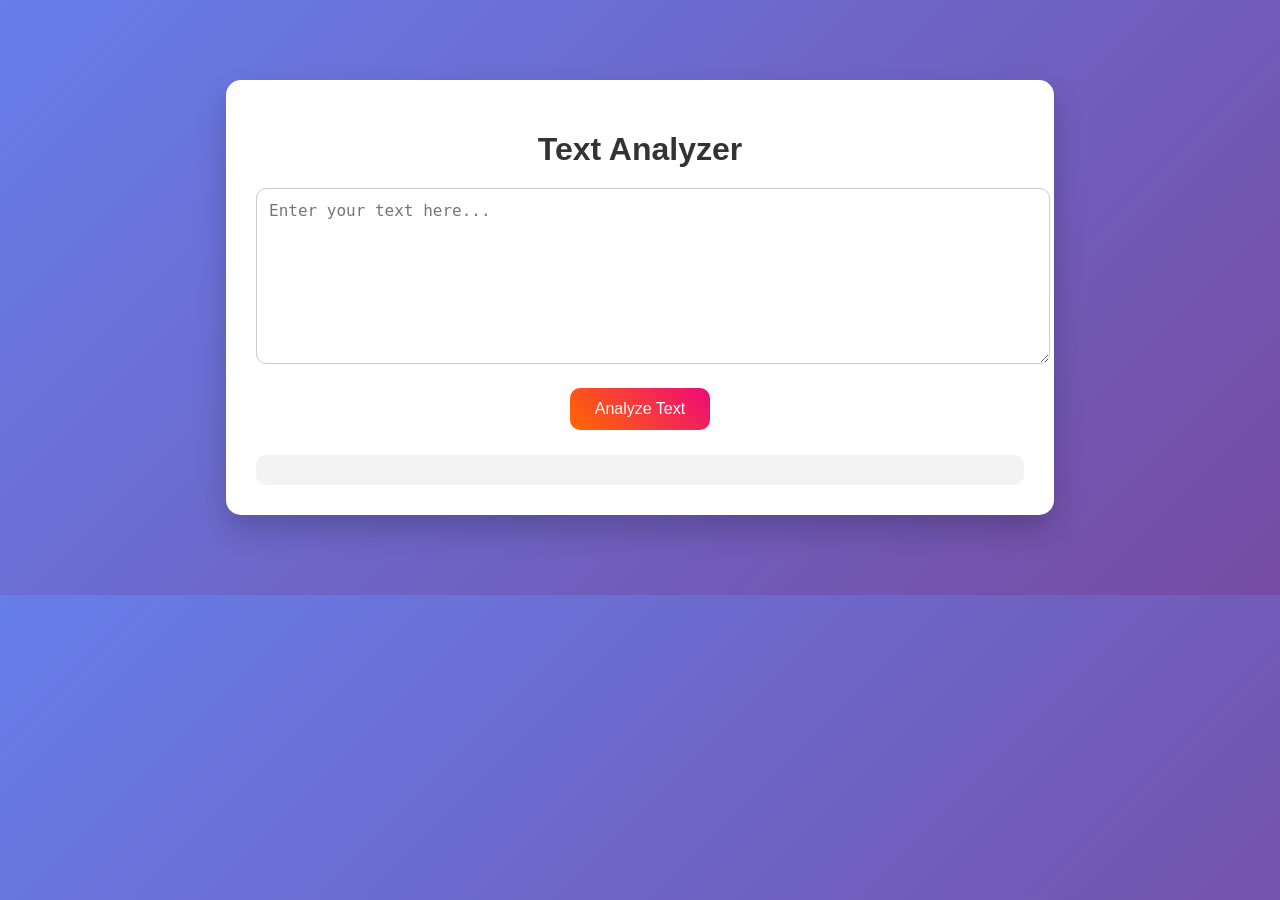
<file: Lab 5/index.html>
<!DOCTYPE html>
<html lang="en">
<head>
    <meta charset="UTF-8">
    <title>Text Analyzer Form</title>

    <link rel="stylesheet" href="style.css">
</head>

<body>

    <div class="container">
        <h1>Text Analyzer</h1>

        <form id="textForm">
            <textarea id="textInput" placeholder="Enter your text here..."></textarea>

            <button type="submit">Analyze Text</button>
        </form>

        <div id="result"></div>
    </div>

    <script src="script.js"></script>

</body>
</html>
</file>
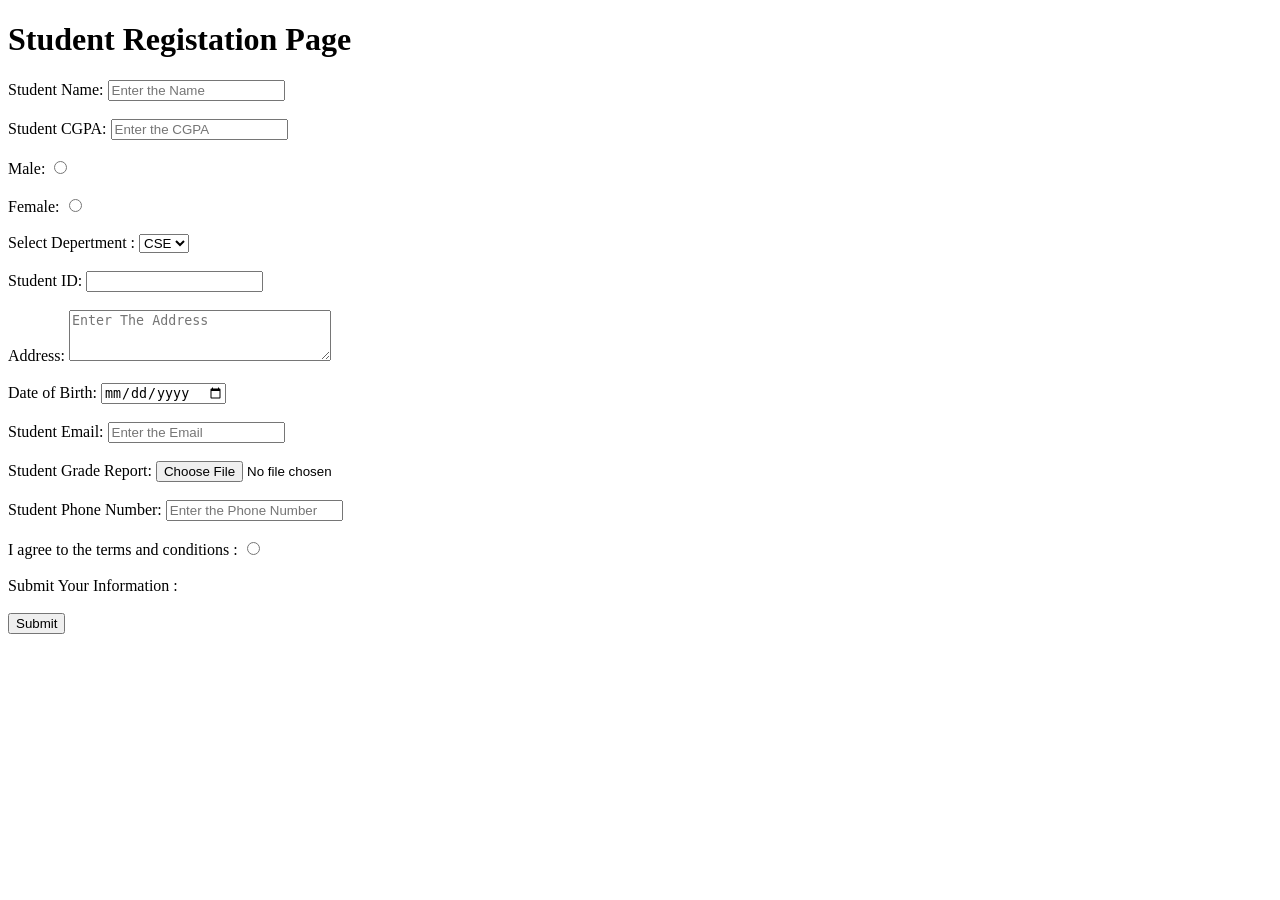
<file: Student.html>
<!DOCTYPE html>
<html>
    <title> Registation Page </title>
    <head>
        <h1> Student Registation Page </h1>
    </head>

    <from>
         <label for ="Name">Student Name: </label>
         <input type ="text" id="Name" name ="StudentName" placeholder = "Enter the Name"> <br><br>

         <label for ="Name">Student CGPA: </label>
         <input type ="text" id="Name" name ="StudentCGPA" placeholder = "Enter the CGPA"> <br><br>

         <label for="GenderMale"> Male: </label>
        <input type = "radio" id="GenderMale" name="Gender" value="Male">
        
        <br><br>

        <label for="GenderFemale"> Female: </label>
        <input type = "radio" id="GenderFemale" name="Gender" value="Female">


<br><br>

        <label for= "Depertment" > Select Depertment :</label>

        <select>
            <option value="CSE">CSE</option>
            <option value="BBA">BBA</option>
            <option value="LLB">LLB</option>
            <option value="EEE">EEE</option>

        </select>

        <br><br>

        <label for ="Name">Student ID: </label>
        <input type ="text" id="Name" name ="StudentID"> <br><br>


         <label for="Address">Address:</label>
        <textarea id="Address" name ="PatientAddress" rows="3" cols="30" placeholder="Enter The Address"></textarea>

        <br><br>

        <label for="DOB"> Date of Birth: </label>
        <input type="date" id="DOB" name ="StudentDOB"> <br><br>

        <label for ="Email">Student Email: </label>
        <input type ="text" id="Email" name ="StudentEmail" placeholder = "Enter the Email"> <br><br>

         <label for="InsertFiles">Student Grade Report: </label>
        <input type ="file" id="InsertFiles" name="GradeFile">

        <br><br>
        <label for ="Phone">Student Phone Number: </label>
        <input type ="text" id="Number" name ="Studentphone" placeholder = "Enter the Phone Number"> <br><br>

        <label for ="Name">I agree to the terms and conditions : </label>
        <input type = "radio" >

        <br><br>
    

        <label for ="Name"> Submit Your Information : </label><br><br>
        <input type = "Submit" id="Submit" name="Data Submit">


    </from>

</html>
</file>
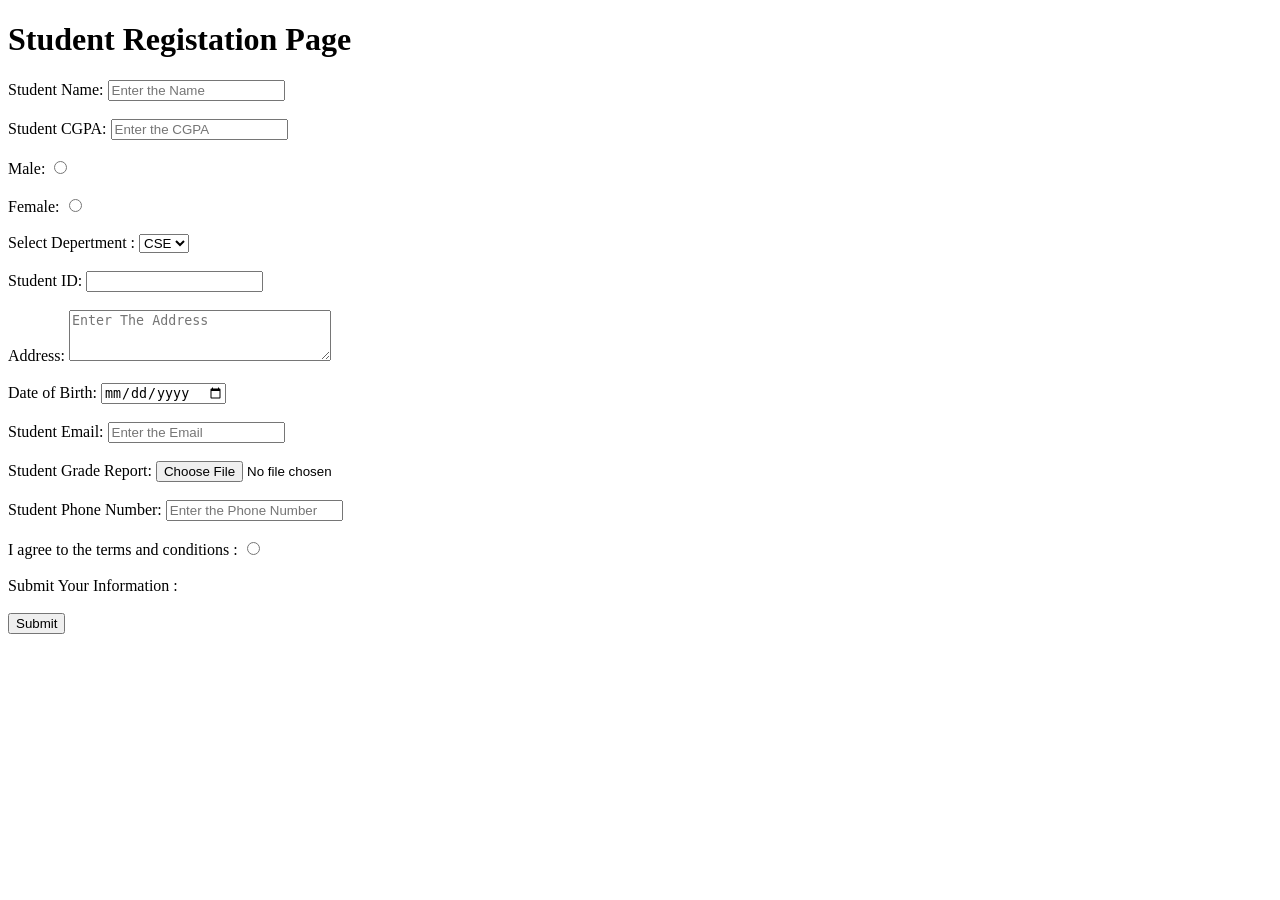
<file: Lab1/Student.html>
<!DOCTYPE html>
<html>
    <title> Registation Page </title>
    <head>
        <h1> Student Registation Page </h1>
    </head>

    <form>
         <label for ="Name">Student Name: </label>
         <input type ="text" id="Name" name ="StudentName" placeholder = "Enter the Name"> <br><br>

         <label for ="Name">Student CGPA: </label>
         <input type ="text" id="Name" name ="StudentCGPA" placeholder = "Enter the CGPA"> <br><br>

         <label for="GenderMale"> Male: </label>
        <input type = "radio" id="GenderMale" name="Gender" value="Male">
        
        <br><br>

        <label for="GenderFemale"> Female: </label>
        <input type = "radio" id="GenderFemale" name="Gender" value="Female">


<br><br>

        <label for= "Depertment" > Select Depertment :</label>

        <select>
            <option value="CSE">CSE</option>
            <option value="BBA">BBA</option>
            <option value="LLB">LLB</option>
            <option value="EEE">EEE</option>

        </select>

        <br><br>

        <label for ="Name">Student ID: </label>
        <input type ="text" id="Name" name ="StudentID"> <br><br>


         <label for="Address">Address:</label>
        <textarea id="Address" name ="PatientAddress" rows="3" cols="30" placeholder="Enter The Address"></textarea>

        <br><br>

        <label for="DOB"> Date of Birth: </label>
        <input type="date" id="DOB" name ="StudentDOB"> <br><br>

        <label for ="Email">Student Email: </label>
        <input type ="text" id="Email" name ="StudentEmail" placeholder = "Enter the Email"> <br><br>

         <label for="InsertFiles">Student Grade Report: </label>
        <input type ="file" id="InsertFiles" name="GradeFile">

        <br><br>
        <label for ="Phone">Student Phone Number: </label>
        <input type ="text" id="Number" name ="Studentphone" placeholder = "Enter the Phone Number"> <br><br>

        <label for ="Name">I agree to the terms and conditions : </label>
        <input type = "radio" >

        <br><br>
    

        <label for ="Name"> Submit Your Information : </label><br><br>
        <input type = "Submit" id="Submit" name="Data Submit">


    </form>

</html>
</file>
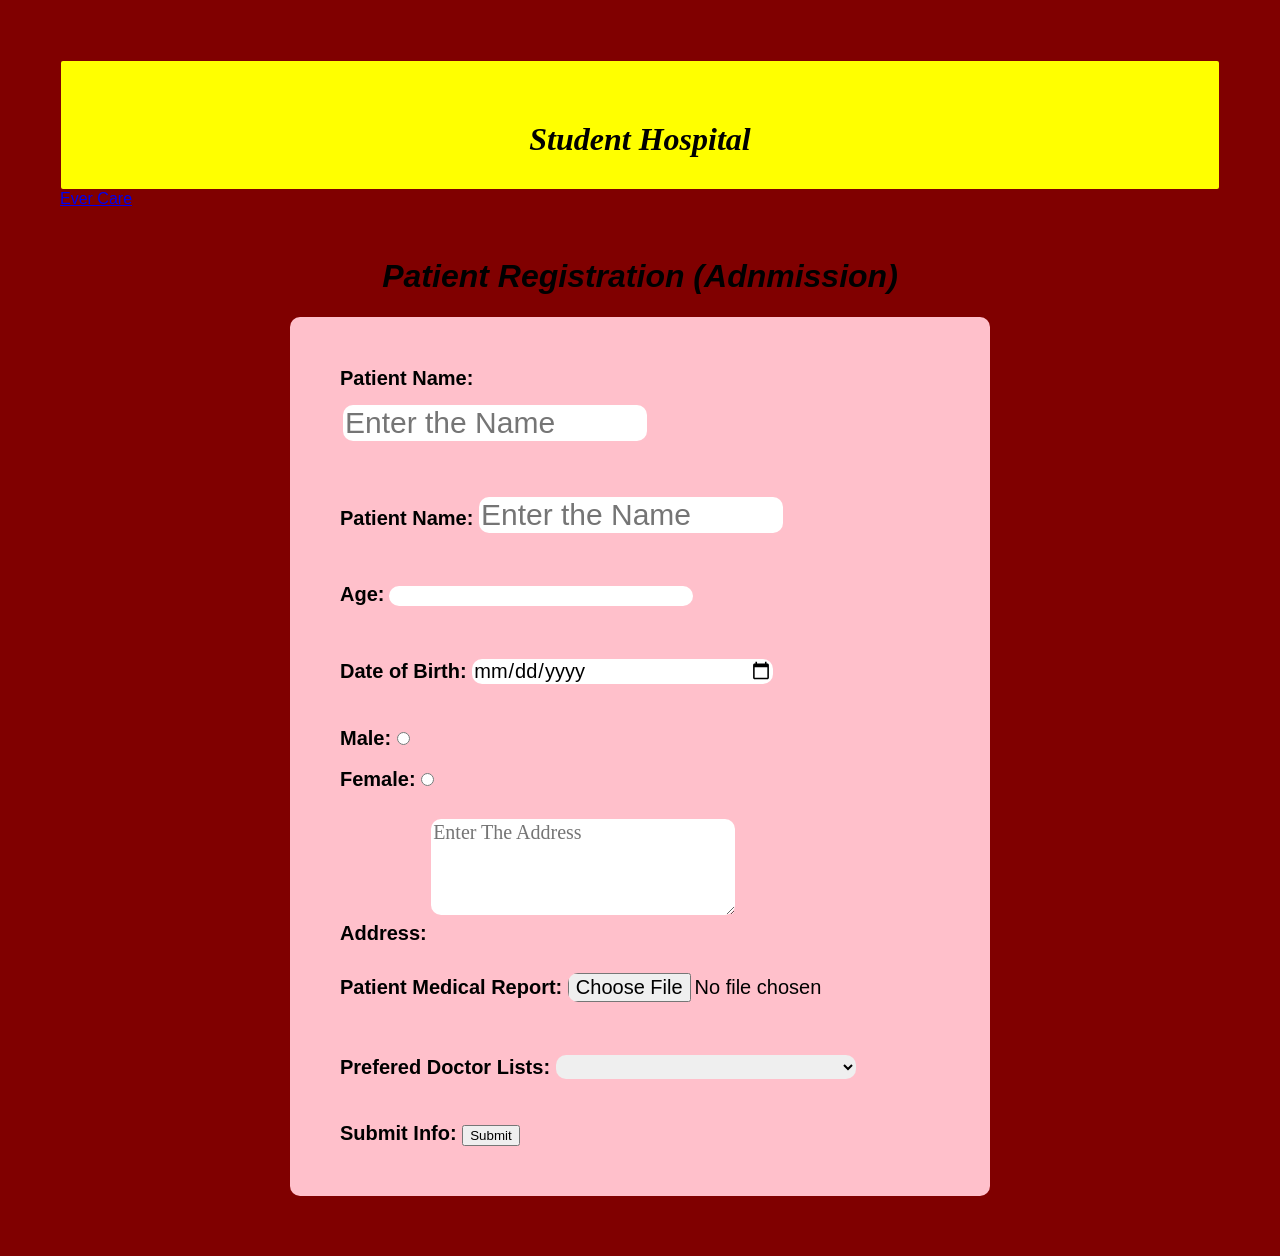
<file: Lab 2/Page/Student.html>
<!DOCTYPE html>
<html>
    <title> Hospital Page </title>
    <body>
<link rel="stylesheet" href="hiii/Style.css">   
    <div class="header">
        <h1 class="First h1"> Student Hospital </h1>
    </div>

    <div class = "topnav">
        <a href="https://www.evercarebd.com/en/dhaka"> Ever Care</a>
    </div>

    <head>
        <h1> Patient Registration (Adnmission) </h1>
    </head>

    <form>
        <table> 
            <tr><label for ="Name">Patient Name: </label></tr>
            <td><input type ="text" id="Name" name ="PatientName" placeholder = "Enter the Name"> <br><br></td>
        </table>

        
        <label for ="Name">Patient Name: </label>
        <input type ="text" id="Name" name ="PatientName" placeholder = "Enter the Name"> <br><br>

        <label for="Age">Age:</label>
        <input type="number" id="Age" name="PatientAge"><br><br>

        <label for="DOB"> Date of Birth: </label>
        <input type="date" id="DOB" name ="PatientDOB"> <br><br>

        <label for="GenderMale"> Male: </label>
        <input type = "radio" id="GenderMale" name="Gender" value="Male">
        
        <br><br>

        <label for="GenderFemale"> Female: </label>
        <input type = "radio" id="GenderFemale" name="Gender" value="Female">

        

        <br><br>

        <label for="Address">Address:</label>
        <textarea id="Address" name ="PatientAddress" rows="4" cols="30" placeholder="Enter The Address"></textarea>

        <br><br>

        <label for="InsertFiles">Patient Medical Report: </label>
        <input type ="file" id="InsertFiles" name="PatientFile">

        <br><br>

        <label for ="Doctor">Prefered Doctor Lists: </label>
       
        <select>
            <option values="Default"> </option>
            <option values="Cardiac"> Cardiac</option>
            <option values="Skin"> Skin </option>
        </select>

        <br><br>

        <label for="Submit">Submit Info: </label>
        <input type="submit" id="submit" name="DataSubmit">
        

    </form>
</body>
</html>
</file>
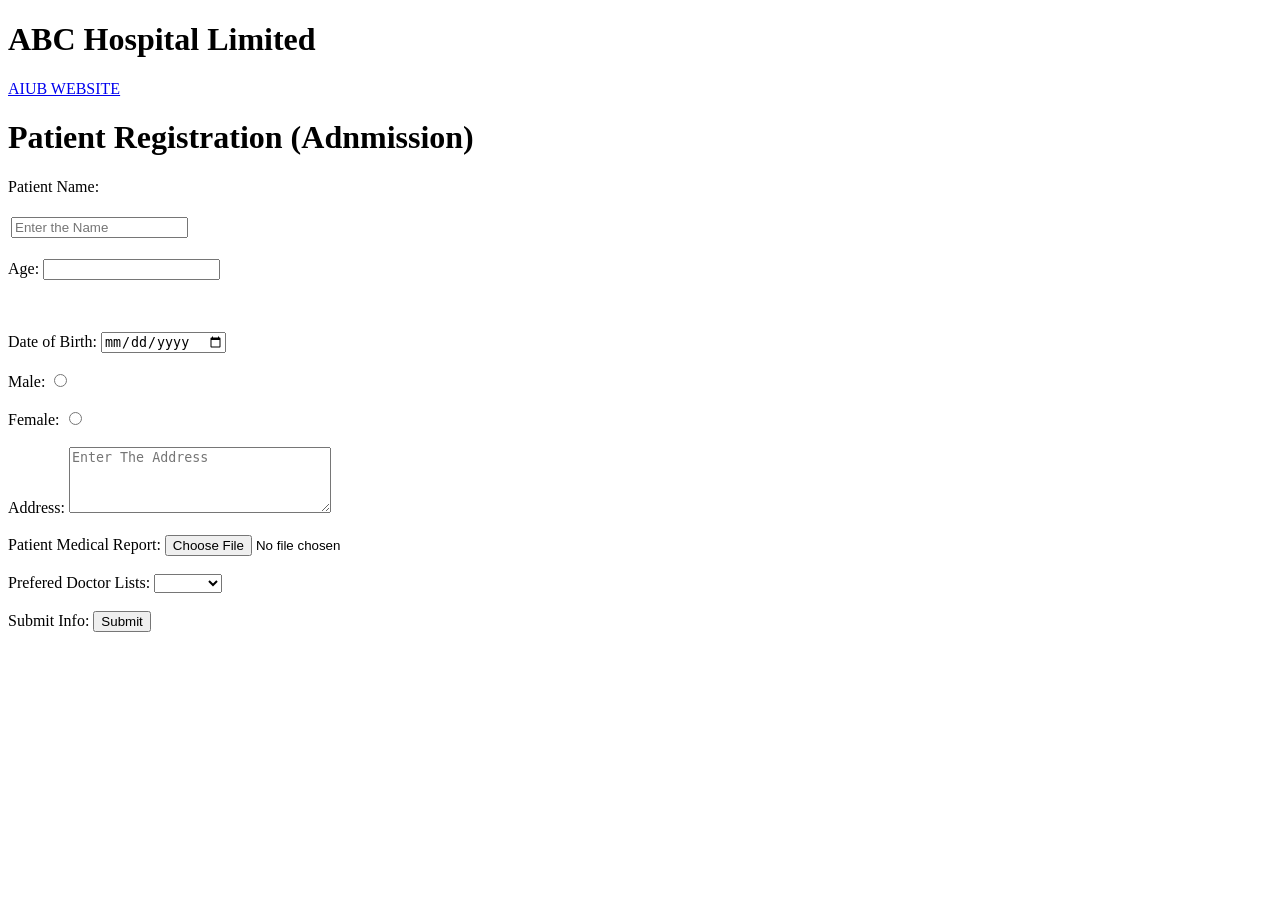
<file: Lab 3/Page/Registations.html>
<!DOCTYPE html>
<html>
    <title> Registration Page </title>
    <body>
        <link rel="stylesheet" href="F:\Spring 26\Web\WebTach_Spring25_26\Lab 3\Design\Style.css">
   
    <div class="header">
        <h1> ABC Hospital Limited </h1>
    </div>

    <div class = "topnav">
        <a href="https://www.aiub.edu/"> AIUB WEBSITE </a>
    </div>

    <head>
        <script src="F:\Spring 26\Web\WebTach_Spring25_26\Lab 3\Javascript\Script.js"> </script>
        <h1> Patient Registration (Adnmission) </h1>
    </head>

    <form onsubmit="return collet_data()">
        <table> 
            <tr><label for ="Name">Patient Name: </label></tr>
            <td><input type ="text" id="PatientName" name ="Name" placeholder = "Enter the Name"> <br><br></td>
            <p id ="NameError"> </p>
        </table>

        
        

        <label for="Age">Age:</label>
        <input type="number" id="Age" name="PatientAge">
        <p id ="AgeError"></p>
        <br><br>

        <label for="DOB"> Date of Birth: </label>
        <input type="date" id="DOB" name ="PatientDOB"> <br><br>

        <label for="GenderMale"> Male: </label>
        <input type = "radio" id="GenderMale" name="Gender" value="Male">
        
        <br><br>

        <label for="GenderFemale"> Female: </label>
        <input type = "radio" id="GenderFemale" name="Gender" value="Female">

        

        <br><br>

        <label for="Address">Address:</label>
        <textarea id="Address" name ="PatientAddress" rows="4" cols="30" placeholder="Enter The Address"></textarea>

        <br><br>

        <label for="InsertFiles">Patient Medical Report: </label>
        <input type ="file" id="InsertFiles" name="PatientFile">

        <br><br>

        <label for ="Doctor">Prefered Doctor Lists: </label>
       
        <select>
            <option values="Default"> </option>
            <option values="Cardiac"> Cardiac</option>
            <option values="Skin"> Skin </option>
        </select>

        <br><br>

        <label for="Submit">Submit Info: </label>
        <input type="submit" id="submit" name="DataSubmit">
        

    </form>
</body>
</html>
</file>
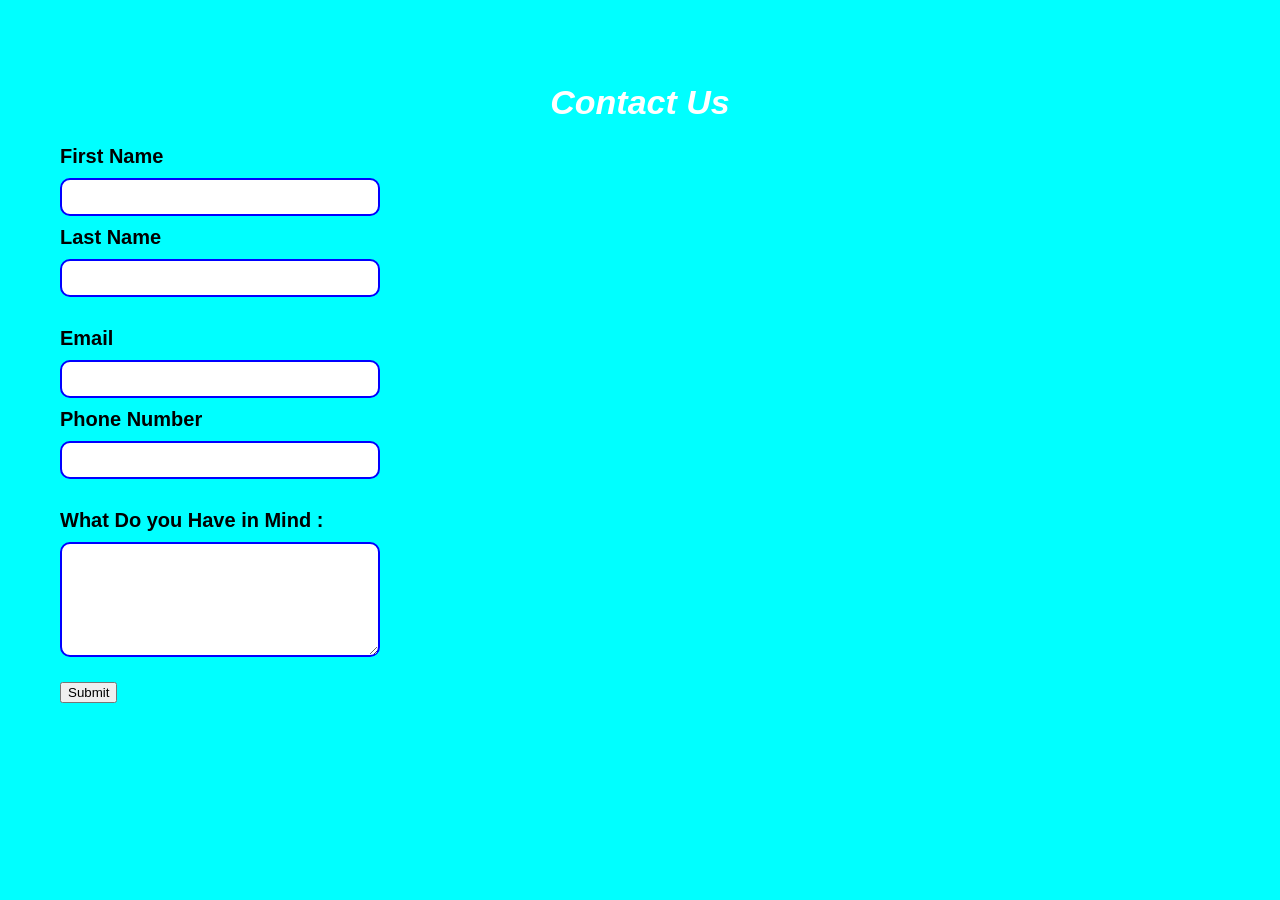
<file: Lab Exam Mid/Page/contract.html>
<!DOCTYPE HTML>
<html>
    <head>
        <title>
            contact us FRom
        </title>
        <link rel="stylesheet" href="../Design/Sytyle.css">
    </head>

    <body>
        <div class="Header">
            <h1>Contact Us</h1>
        </div>

        <form action="#" method="post">

            <label for="firstName">First Name </label>
            <input type="text" id="firstName" name="FirstName">

            <label for="lastName">Last Name</label>
            <input type="text" id="lastName" name="lastName"> 
            <br>
            <br>

            <label for="email">Email </label>
            <input type="text" id="email" name="email">

            <label for="phone">Phone Number </label>
            <input type="number" id="phone" name="phone">
            <br><br>

            <label for="mind">What Do you Have in Mind : </label>
            <textarea id="mind" name="mind" rows="5" cols="10"></textarea>

            <br>
            <br>

            <input type="submit" id="Submit" value="Submit">

        </form>
    </body>
</html>
</file>
<file: Lab 5/style.css>
body {
    font-family: 'Segoe UI', sans-serif;
    background: linear-gradient(135deg, #667eea, #764ba2);
    margin: 0;
    padding: 0;
}

.container {
    width: 60%;
    margin: 80px auto;
    background: #ffffff;
    padding: 30px;
    border-radius: 15px;
    box-shadow: 0 15px 30px rgba(0,0,0,0.2);
    text-align: center;
}

h1 {
    color: #333;
    margin-bottom: 20px;
}

textarea {
    width: 100%;
    height: 150px;
    padding: 12px;
    font-size: 16px;
    border-radius: 10px;
    border: 1px solid #ccc;
    outline: none;
}

textarea:focus {
    border-color: #667eea;
}

button {
    margin-top: 20px;
    padding: 12px 25px;
    font-size: 16px;
    background: linear-gradient(45deg, #ff6a00, #ee0979);
    color: white;
    border: none;
    border-radius: 10px;
    cursor: pointer;
}

button:hover {
    transform: scale(1.05);
}

#result {
    margin-top: 25px;
    text-align: left;
    background: #f3f3f3;
    padding: 15px;
    border-radius: 10px;
}
</file>
<file: Lab 2/Page/hiii/Style.css>
/* Style the Page */
body{
    font-family: Arial, Helvetica, sans-serif;
    background-color:maroon;
    margin: 20px;
    padding: 20px;
}
h1{
    color: black;
    text-align: center;
    margin-top: 50px;

    font-style: italic;

}

/* Form Design*/
form{
    align-content: center;
    max-width: fit-content;
    margin:10;
    padding: 20px;
    background-color:pink;
    border-radius: 8px;
}
label{
    font-size: 16px;
    font-weight: bold;
    color: black;
}
/*group selector*/
input[type="text"], input[type="number"],input[type="date"],input[type="file"], select, textarea{
    width: 500px;
    margin-top: 1px;
    border: 1px;
    border-radius: 5px;
    font-size: 18px;
    margin-bottom: 25px;
}
input[type="submit"]:hover{
    background-color: brown;
}
input[type="radio"]{
    margin-right: 10px;
}
textarea{
    resize: vertical;
    width: 0 auto;
}
#Name{
    font-family: Arial, Helvetica, sans-serif;
    font-size: 16px;
    font-display: auto;
}
#Age{
    font-family: Cambria, Cochin, Georgia, Times, 'Times New Roman', serif;
    font-size: 16px;
    font-display: auto;
}
#DOB {
    font-family:'Gill Sans', 'Gill Sans MT', Calibri, 'Trebuchet MS', sans-serif;
}
#Address{
    font-family: Cambria, Cochin, Georgia, Times, 'Times New Roman', serif;
}
/* Element Selectors */
body{
    font-family: Arial, Helvetica, sans-serif;
    font-size: 16px;
    background-color:maroon;
    padding: 10px;
    margin: 50px;
}
h1{
    color: black;
    text-align: center;
    font-style: bold;
    font-style: italic;
}

form{

    align-content: center;
    max-width: 600px;
    margin: 0 auto;
    padding: 50px;
    border-radius: 10px;
    background-color: pink;
}
label{
    font-size: 20px;
    font-weight: bold;
    color: black;
}
input[type="text"],input[type="number"],input[type="date"],input[type="file"],select, textarea{
    width: 300px;
    margin-top: 10px;
    border: 20px  blue;
    border-radius: 10px;
    font-size: 20px;
    border-bottom: 18px;
}
#Name{
    align-content: center;
    font-family: Arial, Helvetica, sans-serif;
    font-size: 30px;
}

input[type="submit"]:hover{
    background-color: blue;
    cursor: pointer;
    font-display:auto;
}

#Address{
    font-family: Cambria, Cochin, Georgia, Times, 'Times New Roman', serif;
    max-width: 300px;
    min-width: 100px;
    resize: vertical;
}
input[type="radio"]{
    margin: 0 auto;
    padding: 10px;
}

div.relative{
position: relative;
left: 30px;
border: 3px solid #73AD21;
background-color: aqua;
}

.header{
    font-size: 16px;
    width:auto;
    font-family: Cambria, Cochin, Georgia, Times, 'Times New Roman', serif;
    font-style: normal;
    text-align: center;
    margin: 1px;
    padding: 10px;
    background-color: yellow;
    border-color: white;
    border-radius: 2px;
}
</file>
<file: Lab Exam Mid/Design/Sytyle.css>
body {
    font-family: Arial, Helvetica, sans-serif;
    font-size: 17px;
    background-color: aqua;
    padding: 10px;
    margin: 50px;
}

h1{
    text-align: center;
    font-weight: bold;
    font-style: italic;
    color: white;
}

label{
    font-size: 20px;
    font-weight: bold;
    color: black;
    display: block;
    margin-top: 10px;
}

input[type="text"],
input[type="email"],
input[type="number"],
textarea{
    width: 300px;
    margin-top: 10px;
    padding: 8px;
    border: 2px solid blue;
    border-radius: 10px;
    font-size: 16px;
}

textarea{
    max-width: 300px;
    min-width: 100px;
    resize: vertical;
}
</file>
